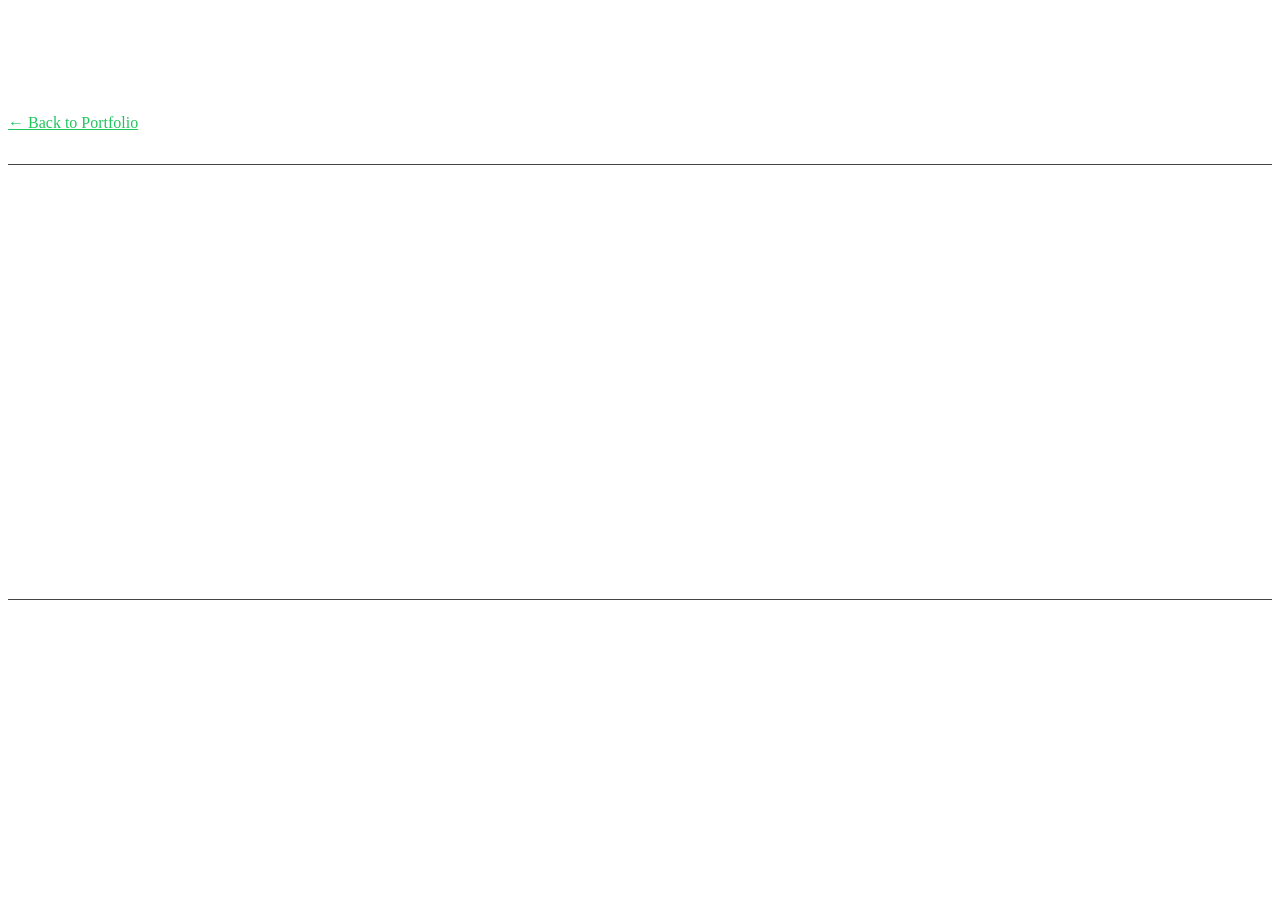
<file: resources/custom-post.html>
<!DOCTYPE html>
<html lang="en">
<head>
    <meta charset="UTF-8">
    <meta name="viewport" content="width=device-width, initial-scale=1.0">
    <title>Custom Resource | Simple.css</title>
    <!-- Simple.css CDN -->
    <link rel="stylesheet" href="https://cdn.simplecss.org/simple.min.css">
    <style>
        /* Force Dark Mode and Pure White Text */
        :root {
            --bg: #1a1a1a;
            --accent: #22c55e;
            --text: #ffffff;
            --text-light: #ffffff;
            --border: #444;
            --accent-bg: #262626;
            --code: #22c55e;
            --preformatted: #262626;
            --disabled: #333;
        }

        /* Absolute White Text Override */
        body, h1, h2, h3, h4, h5, h6, p, li, blockquote, dt, dd, strong, em, b, i {
            color: #ffffff !important;
        }

        /* Links stay green for visibility but can be white if you prefer */
        a {
            color: var(--accent) !important;
        }

        header {
            border-bottom: 1px solid var(--border);
            padding-bottom: 2rem;
            margin-bottom: 2rem;
        }

        footer {
            border-top: 1px solid var(--border);
            margin-top: 4rem;
            padding-top: 2rem;
            font-size: 0.8rem;
        }
    </style>
</head>
<body>
    <header>
        <h1>Custom Resource Page</h1>
        <p>This page uses <em>Simple.css</em> with a pure white text override.</p>
        <nav>
            <a href="../index.html">← Back to Portfolio</a>
        </nav>
    </header>

    <main>
        <section>
            <h2>A Different Aesthetic</h2>
            <p>
                While the main portfolio uses a terminal look, this page demonstrates how you can link to resources 
                with entirely different styling. Simple.css provides a clean, document-focused layout.
            </p>
        </section>

        <section>
            <h2>Content Structure</h2>
            <p>
                You can use standard HTML elements like lists, tables, and blockquotes, and they will be styled 
                automatically by the library.
            </p>
            <ul>
                <li>Typography-focused design</li>
                <li>Responsive out of the box</li>
                <li>Minimalist and lightweight</li>
            </ul>
        </section>

        <blockquote>
            "Simplicity is the ultimate sophistication."
        </blockquote>

        <section>
            <h2>Technical Details</h2>
            <p>
                The text color has been strictly set to <code>#ffffff</code> to meet your requirement, 
                overriding the default dark-grey usually found in dark themes.
            </p>
        </section>
    </main>

    <footer>
        <p>&copy; 2026 Your Name. Built with Simple.css.</p>
    </footer>
</body>
</html>
</file>
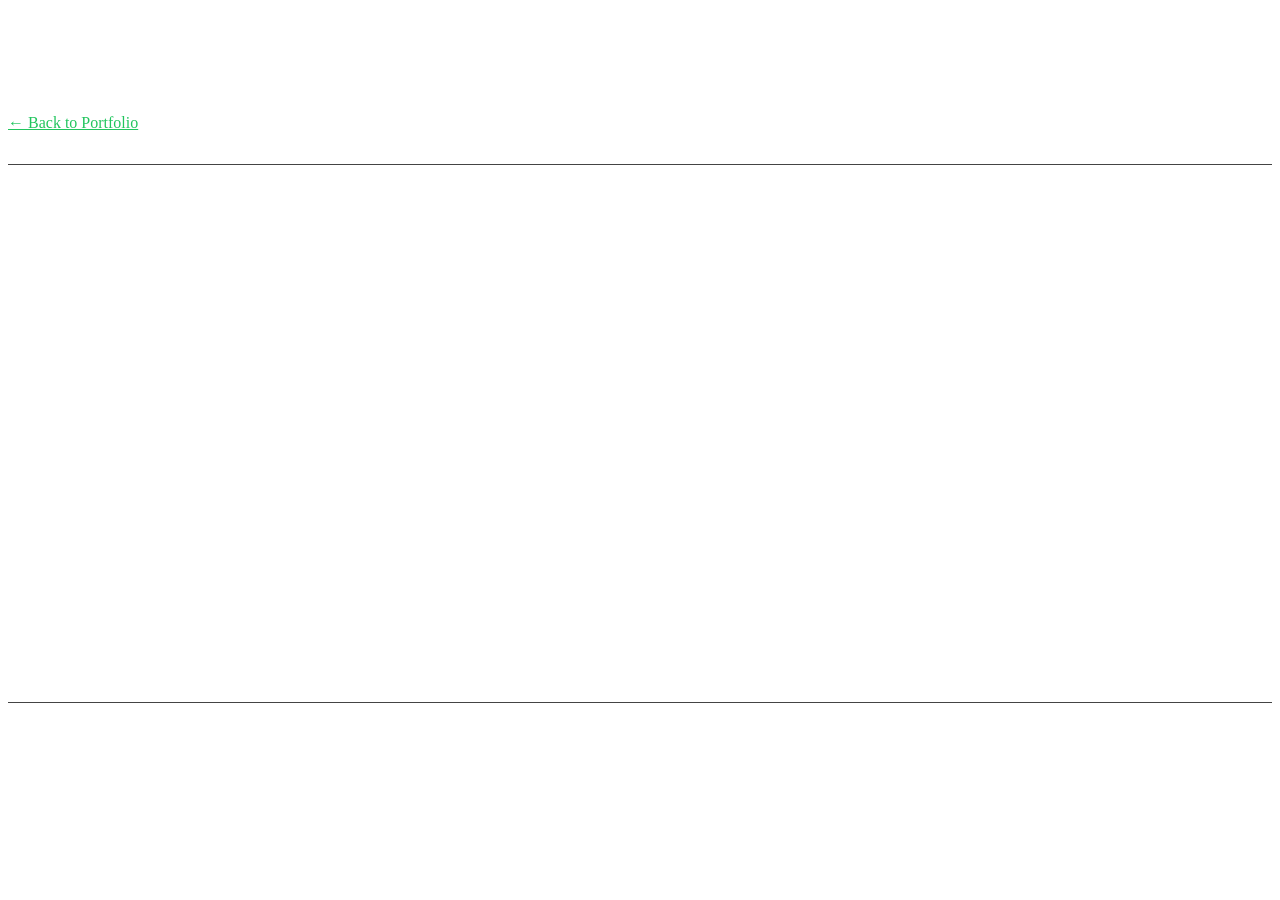
<file: resources/reading-list.html>
<!DOCTYPE html>
<html lang="en">

<head>
    <meta charset="UTF-8">
    <meta name="viewport" content="width=device-width, initial-scale=1.0">
    <title>Custom Resource | Simple.css</title>
    <!-- Simple.css CDN -->
    <link rel="stylesheet" href="https://cdn.simplecss.org/simple.min.css">
    <style>
        /* Force Dark Mode and Pure White Text */
        :root {
            --bg: #1a1a1a;
            --accent: #22c55e;
            --text: #ffffff;
            --text-light: #ffffff;
            --border: #444;
            --accent-bg: #262626;
            --code: #22c55e;
            --preformatted: #262626;
            --disabled: #333;
        }

        /* Absolute White Text Override */
        body,
        h1,
        h2,
        h3,
        h4,
        h5,
        h6,
        p,
        li,
        blockquote,
        dt,
        dd,
        strong,
        em,
        b,
        i {
            color: #ffffff !important;
        }

        /* Links stay green for visibility but can be white if you prefer */
        a {
            color: var(--accent) !important;
        }

        header {
            border-bottom: 1px solid var(--border);
            padding-bottom: 2rem;
            margin-bottom: 2rem;
        }

        footer {
            border-top: 1px solid var(--border);
            margin-top: 4rem;
            padding-top: 2rem;
            font-size: 0.8rem;
        }
    </style>
</head>

<body>
    <header>
        <h1>My Current Reading List</h1>
        <p>This page uses <em>Simple.css</em> with a pure white text override.</p>
        <nav>
            <a href="../index.html">← Back to Portfolio</a>
        </nav>
    </header>

    <main>
        <section>
            <h2>My Current Reading List</h2>
            <p>
                Category of books found on this page: Computer Architecture, Operating System, Programming Language, and
                other stuff.
            </p>
        </section>

        <section>
            <h2>A Quick Introduction</h2>
            <p>
                These are dense books that might not be suitable for a day off, but try to see them as Wikipedia
                instead. Sometimes I do
                I will give rating and my personal comments on it
            </p>
        </section>

        <blockquote>
            "Simplicity is the ultimate sophistication."
        </blockquote>

        <section>
            <h2>Computer Architecture</h2>
            <ul>
                <li>Computer Systems A Programmers Perspective 2nd Edition By Randal Bryant David Hallaron</li>
                <li>Digital Design and Computer Architecture By David Harris, Sarah Harris</li>
                <li></li>
            </ul>
            <h2>Operating System</h2>
            <ul>
                <li>Windows Internals Part 1 and 2</li>
                <li>Operating System Concepts by Abraham Silberschatz, Greg Gagne, and Peter Baer Galvin </li>
                <p>Had to read this for my courses</p>
        </section>
    </main>

    <footer>
        <p>&copy; 2026 Your Name. Built with Simple.css.</p>
    </footer>
</body>

</html>
</file>
